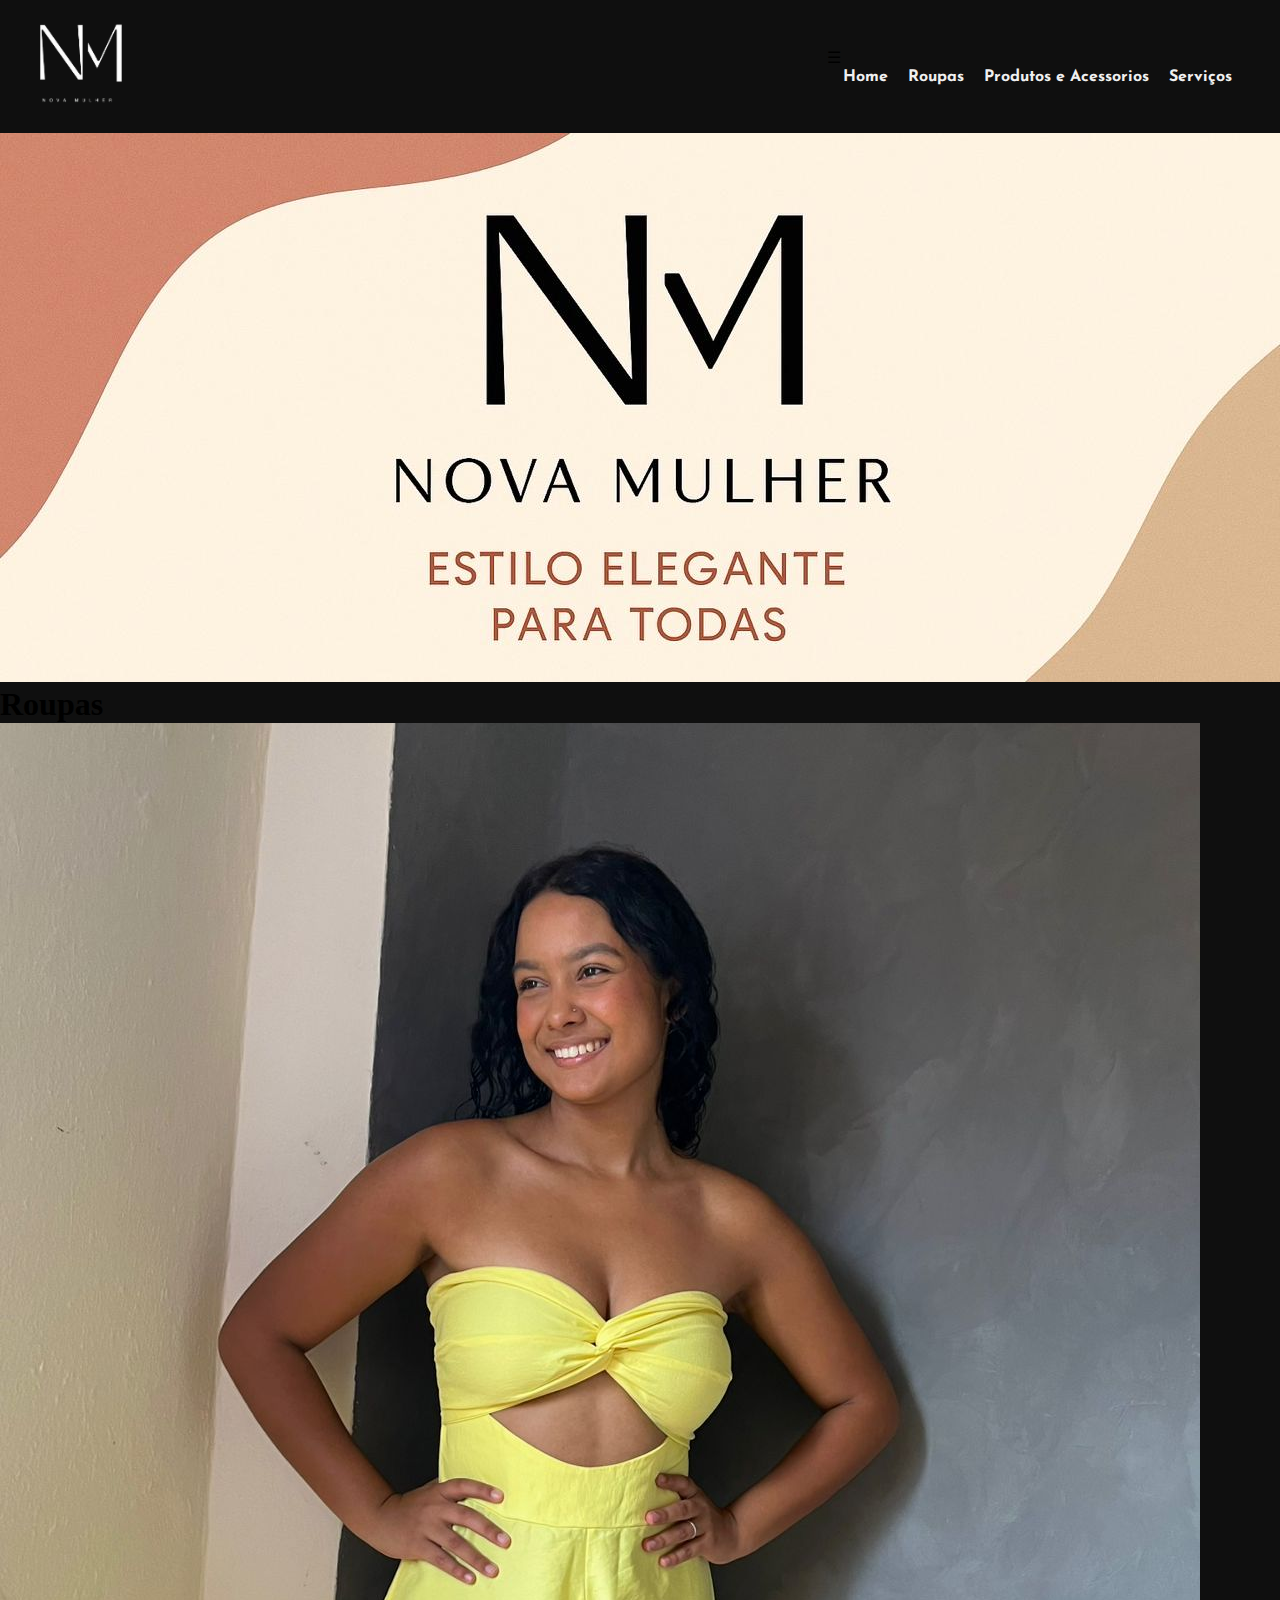
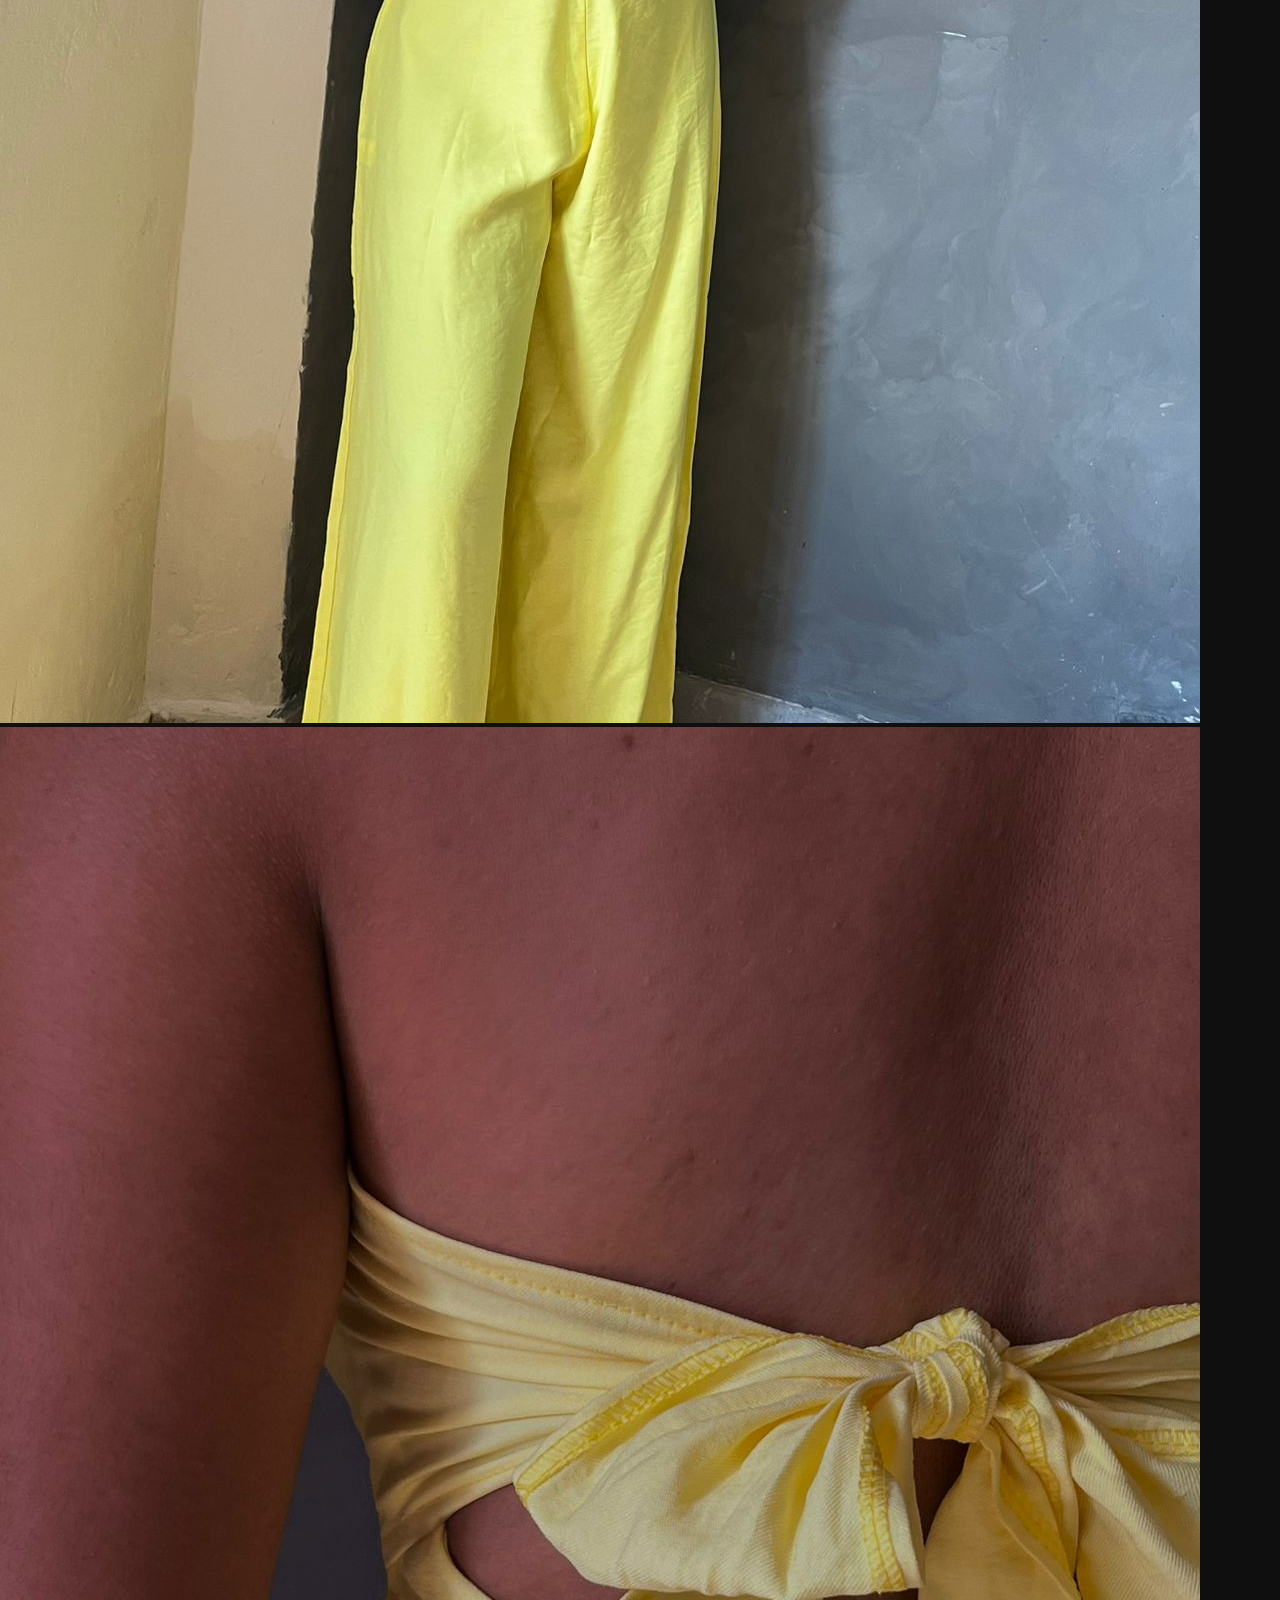
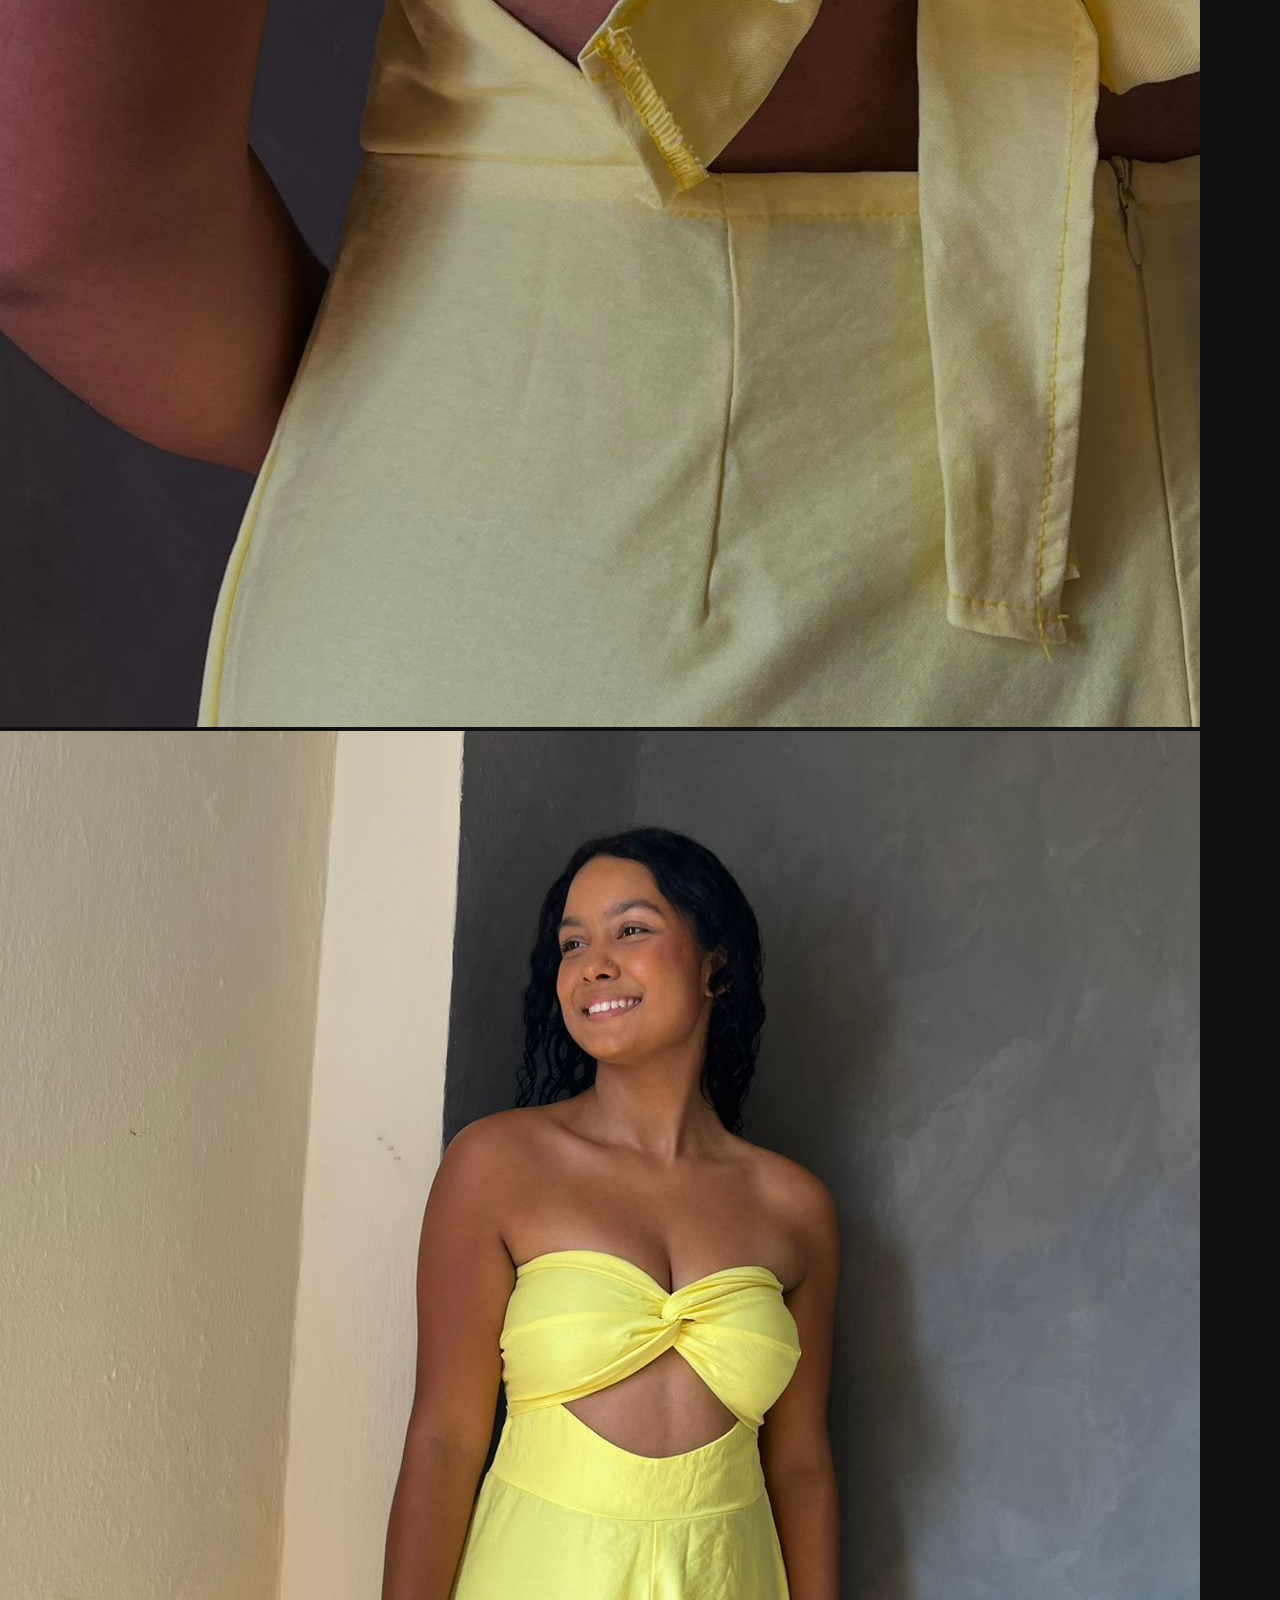
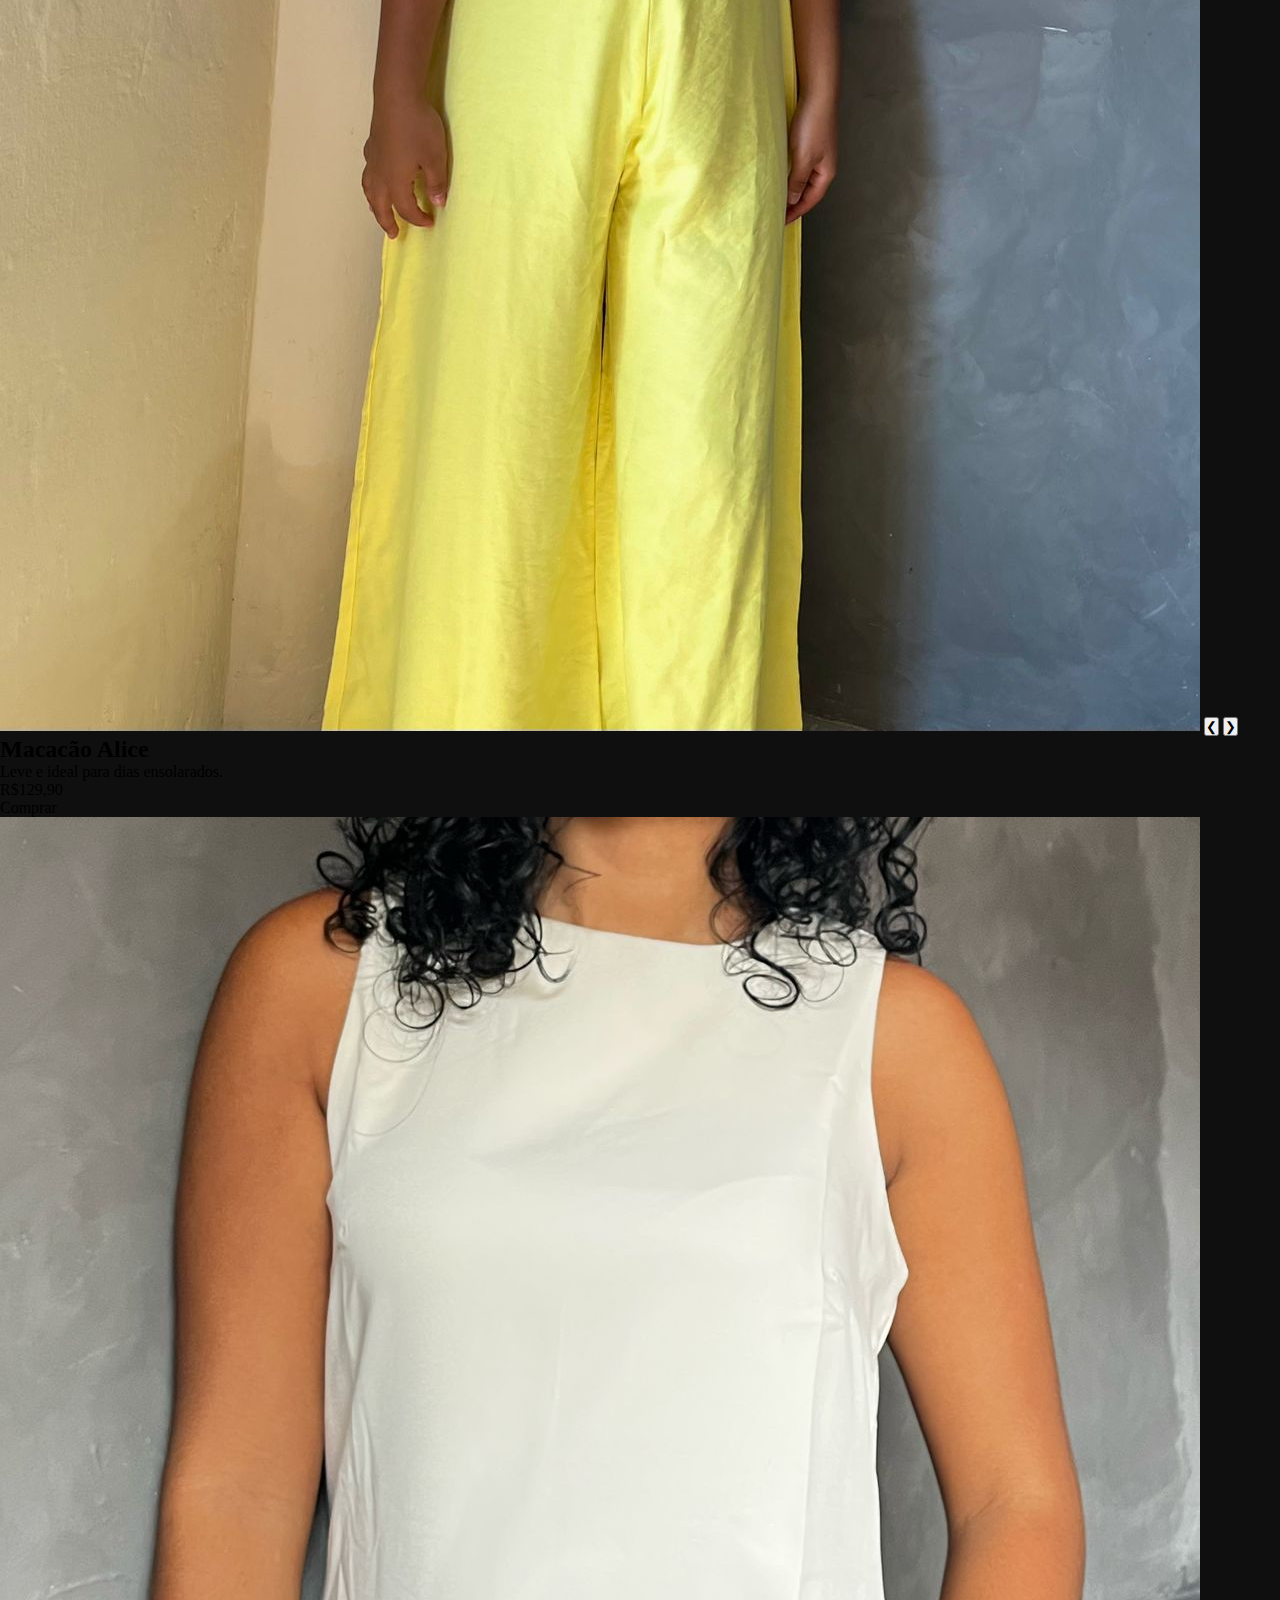
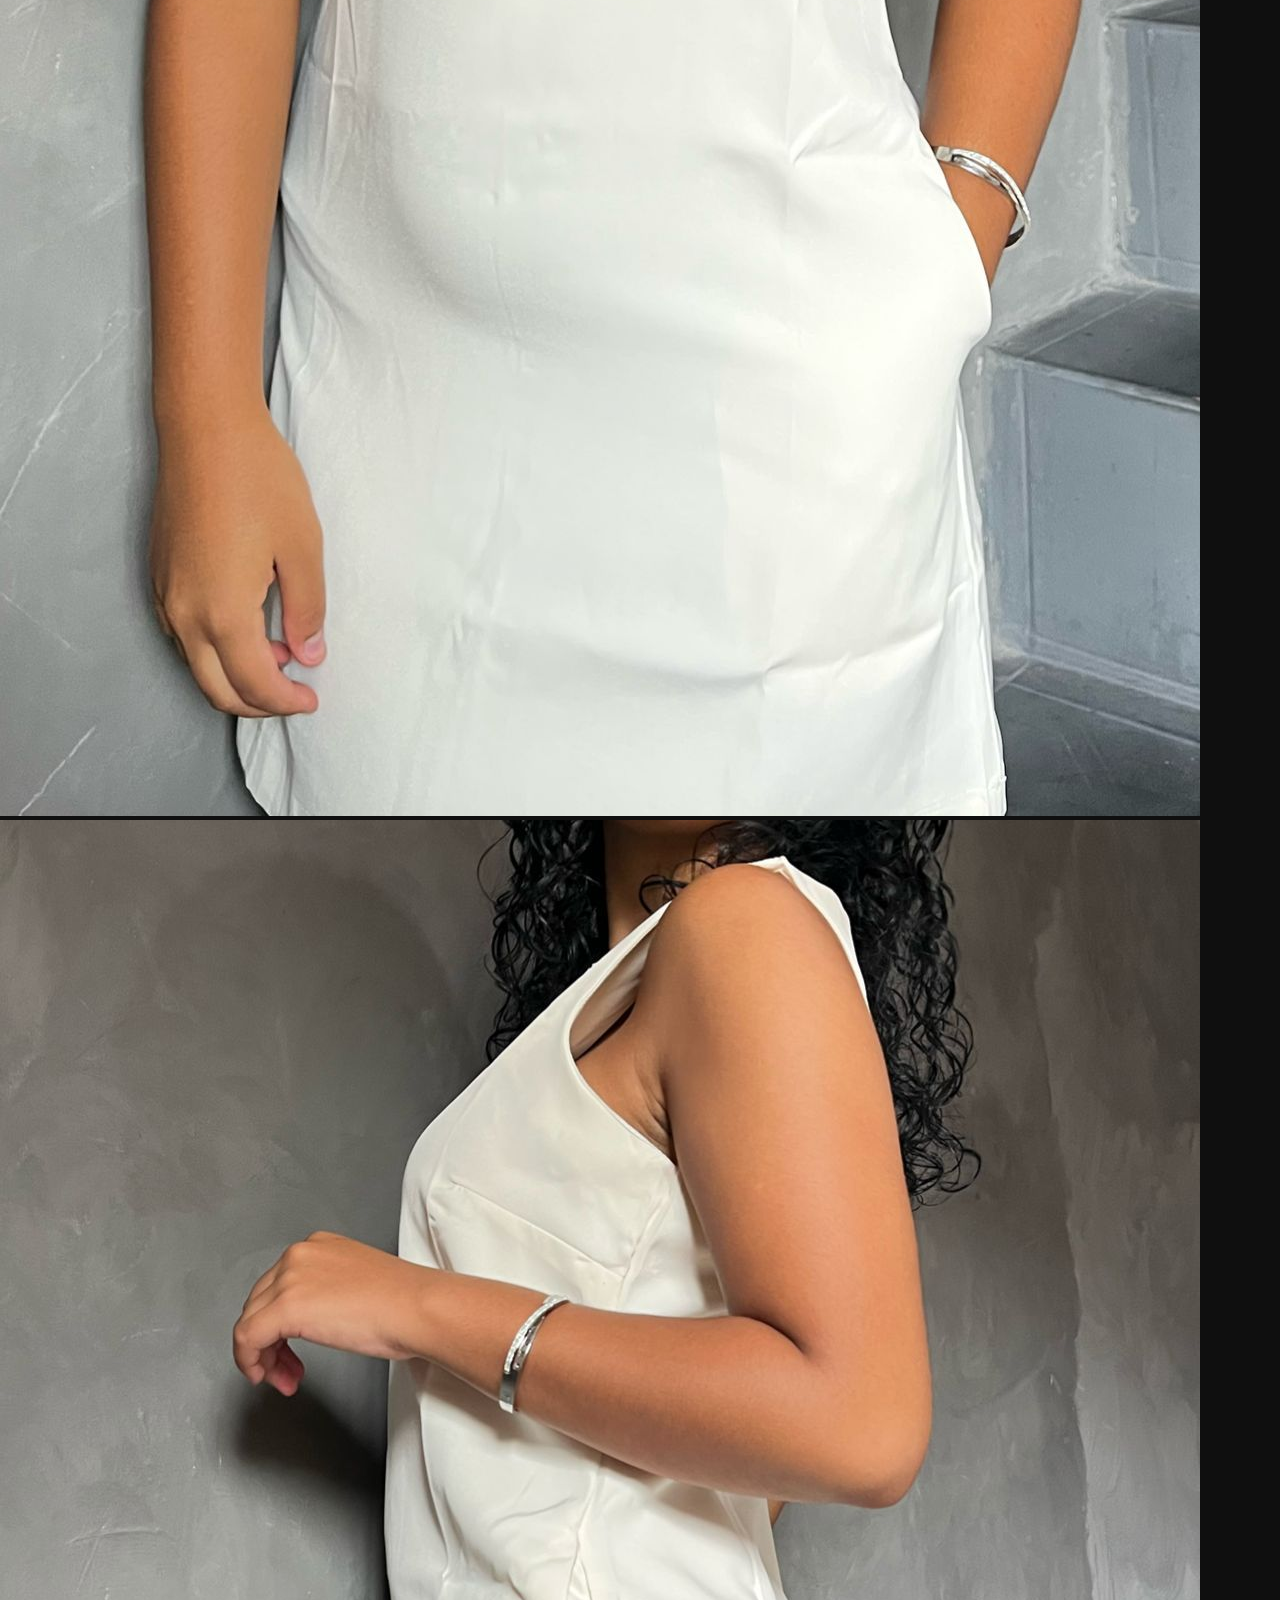
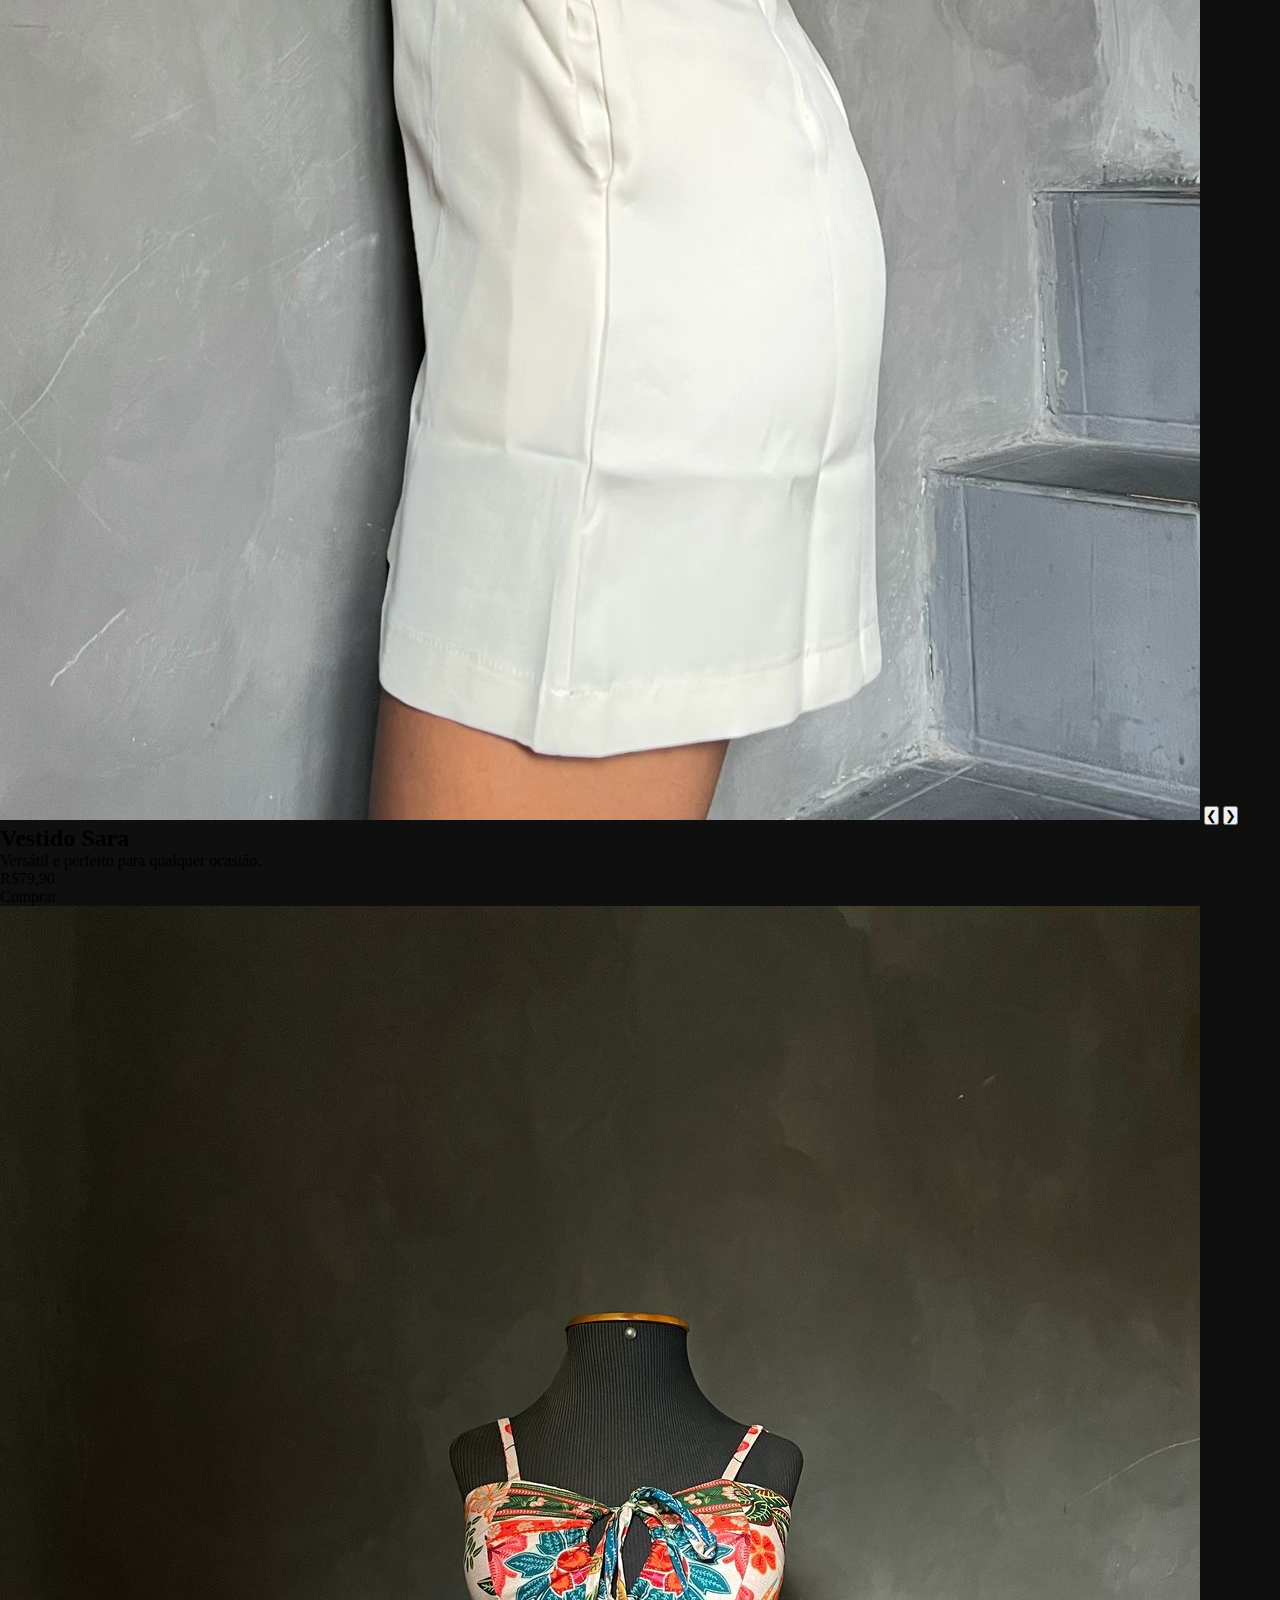
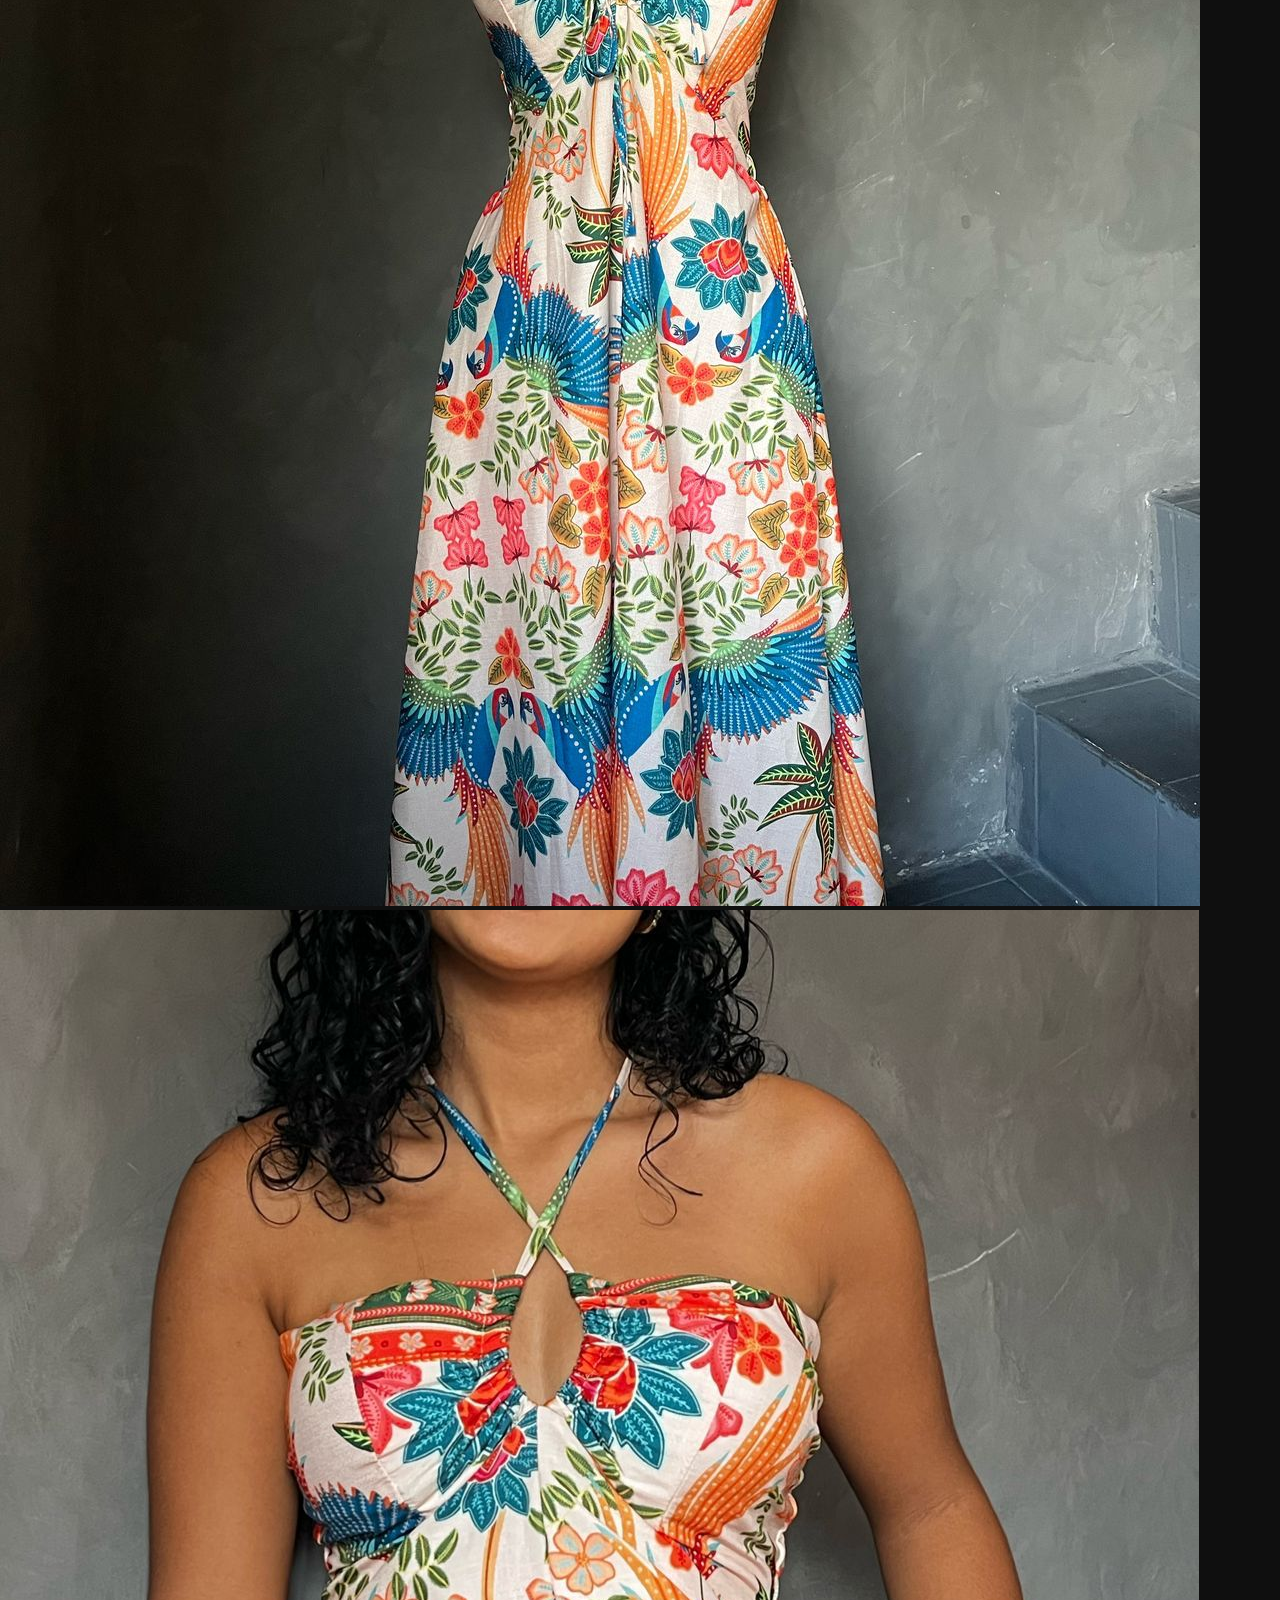
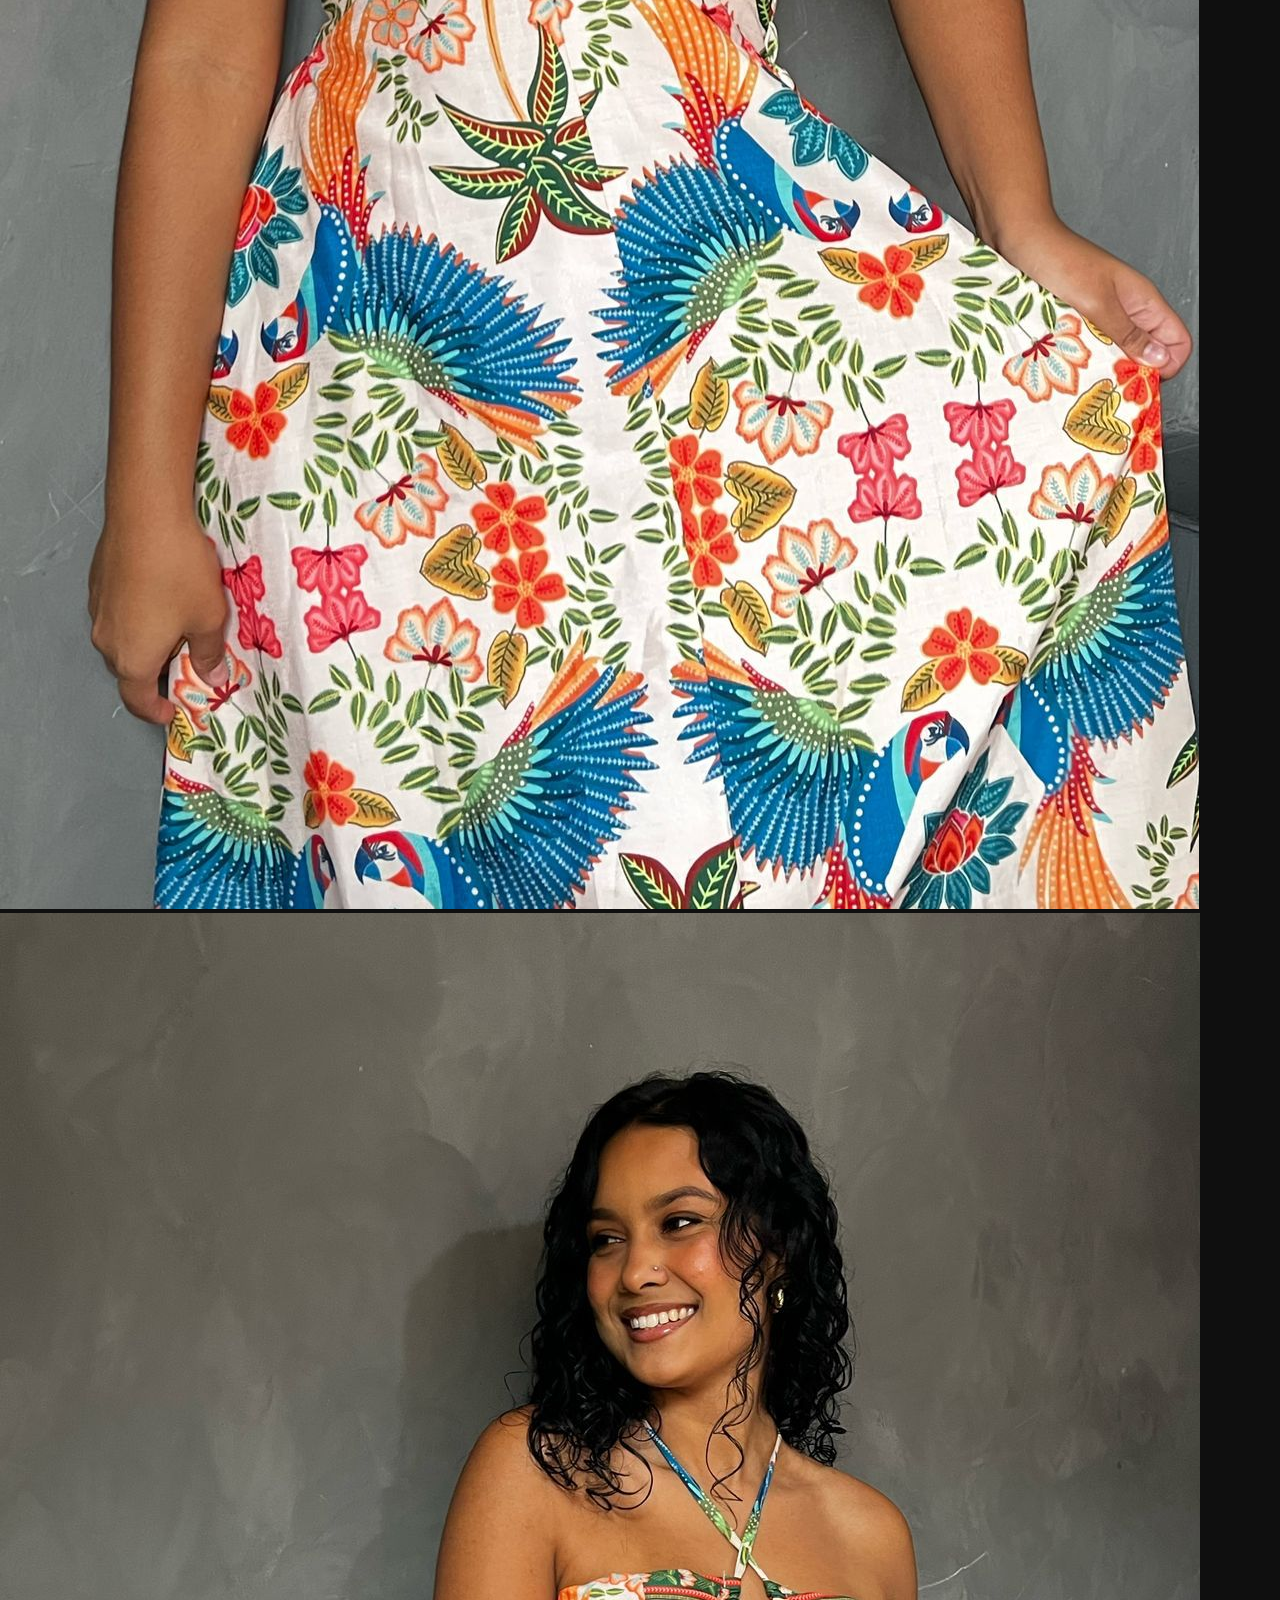
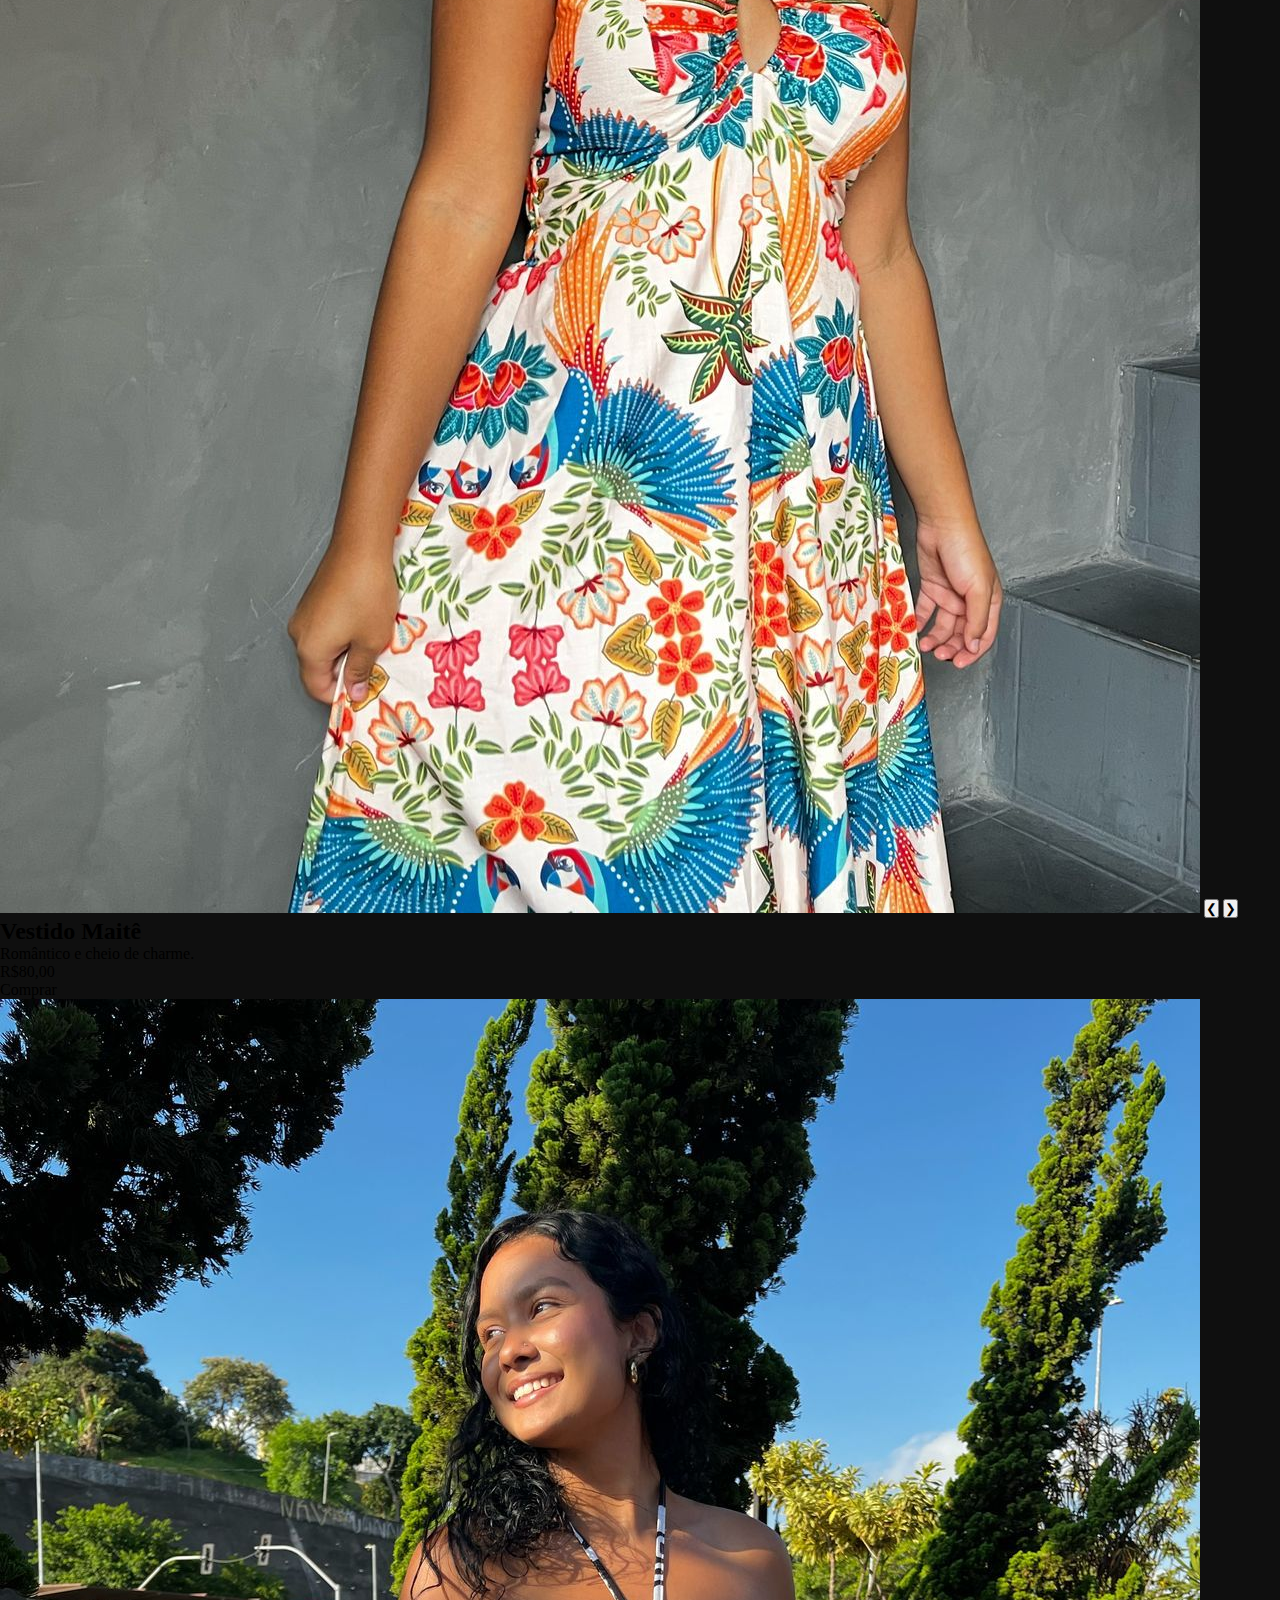
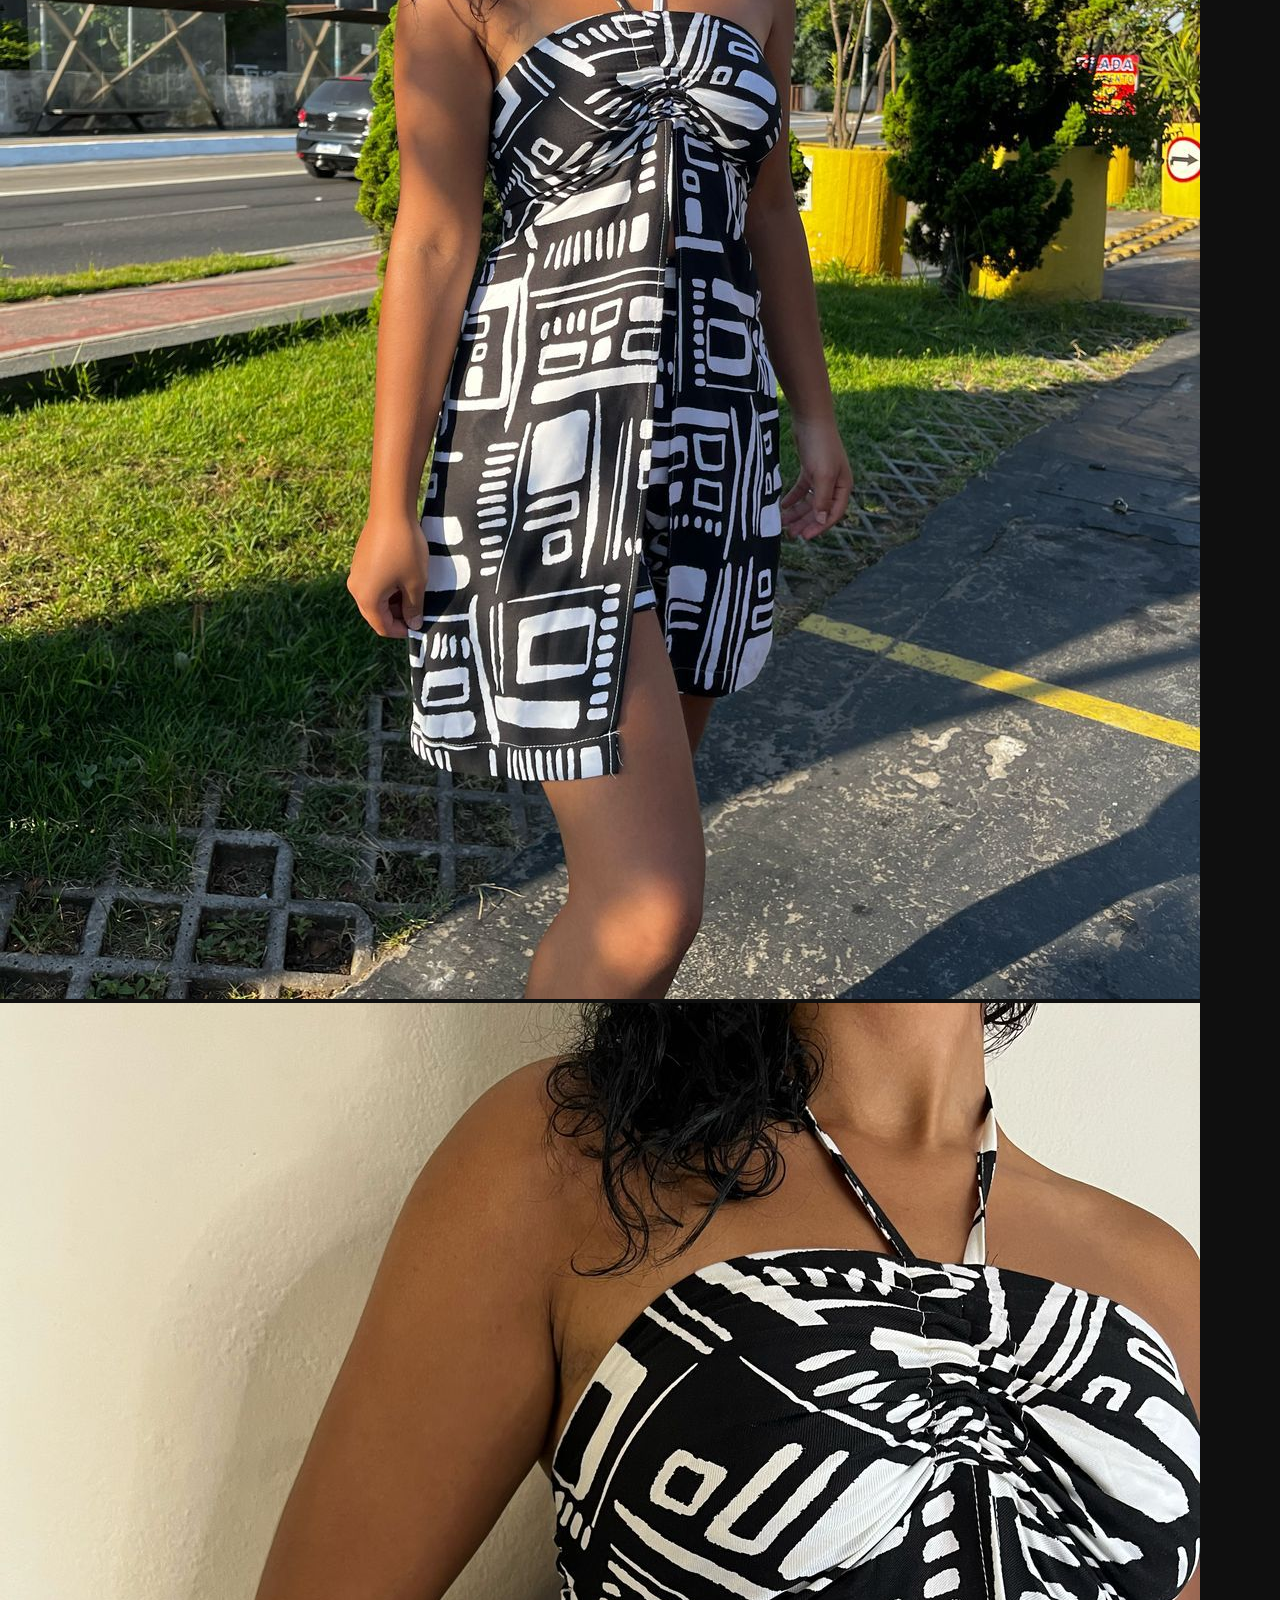
<file: index.html>
<!DOCTYPE html>
<html lang="en">
  <html lang="pt-br">
    <head>
      <meta charset="UTF-8" />
      <meta name="viewport" content="width=device-width, initial-scale=1.0" />
      <!--Google fontes-->
      <link rel="preconnect" href="https://fonts.googleapis.com" />
      <link rel="preconnect" href="https://fonts.gstatic.com" crossorigin />
      <link
        href="https://fonts.googleapis.com/css2?family=Allura&family=Josefin+Sans:ital,wght@0,100..700;1,100..700&family=Tenor+Sans&display=swap"
        rel="stylesheet"
      />
      <link rel="stylesheet" href="css/style.css" />
      <script src="js/script.js" defer></script>
      <title>Nova Mulher</title>
    </head>
    <body>
      <header>
        <div class="menu">
          <div class="hamburger" onclick="toggleMenu()">☰</div>
          <nav id="nav-links">
            <a href="#">Home</a>
            <a href="#containerRoupas">Roupas</a>
            <a href="#containerAcessorios">Produtos e Acessorios</a>
            <a href="#servicos">Serviços</a>
          </nav>
        </div>
      </header>

      <main>
        <div class="propagandaImg">
          <img src="img/cutimg.jpeg" alt="">
        </div>

        <h1>Roupas</h1>

        <div id="containerRoupas">
          <div class="roupa">
            <div class="carrossel">
              <img
                src="img/amarelow (2).jpeg" class="imagemAtiva"/>
              <img src="img/amarelow (3).jpeg" />
              <img src="img/amarelow.jpeg" />
              <button class="anterior">&#10094;</button>
              <button class="proximo">&#10095;</button>
            </div>
            <h2>Macacão Alice</h2>
            <p>Leve e ideal para dias ensolarados.</p>
            <p class="preco">R$129,90</p>
            <a>Comprar</a>
          </div>

          <div class="roupa">
            <div class="carrossel">
              <img
                src="img/01branco.jpeg"
                class="imagemAtiva"
              />
              <img src="img/branco.jpeg" />
              <button class="anterior">&#10094;</button>
              <button class="proximo">&#10095;</button>
            </div>
            <h2>Vestido Sara</h2>
            <p>Versátil e perfeito para qualquer ocasião.</p>
            <p class="preco">R$79,90</p>
            <a>Comprar</a>
          </div>

          <div class="roupa">
            <div class="carrossel">
              <img
                src="img/florido0.jpeg"
                class="imagemAtiva"
              />
              <img src="img/florido.jpeg" />
              <img src="img/florido1.jpeg" />
              <button class="anterior">&#10094;</button>
              <button class="proximo">&#10095;</button>
            </div>
            <h2>Vestido Maitê</h2>
            <p>Romântico e cheio de charme.</p>
            <p class="preco">R$80,00</p>
            <a>Comprar</a>
          </div>

          <div class="roupa">
            <div class="carrossel">
              <img
                src="img/preto e branco (2).jpeg"
                class="imagemAtiva"
              />
              <img src="img/preto e branco.jpeg" />
              <button class="anterior">&#10094;</button>
              <button class="proximo">&#10095;</button>
            </div>
            <h2>Conjunto Vitória</h2>
            <p>Elegante e cheio de personalidade.</p>
            <p class="preco">R$80,00</p>
            <a>Comprar</a>
          </div>

          <div class="roupa">
            <div class="carrossel">
              <img
                src="img/gvermelho.jpeg"
                class="imagemAtiva"
              />
              <img src="img/gvermelho01.jpeg" />
              <img src="img/gvermelho1.jpeg" />
              <button class="anterior">&#10094;</button>
              <button class="proximo">&#10095;</button>
            </div>
            <h2>Vestido Aimê</h2>
            <p>Leve, delicado e com um toque romântico.</p>
            <p class="preco">R$89,90</p>
            <a>Comprar</a>
          </div>

          <div class="roupa">
            <div class="carrossel">
              <img
                src="img/vermelhoL.jpeg"
                class="imagemAtiva"
              />
            </div>
            <h2>Vestido Gabriela</h2>
            <p>Marcante e cheio de atitude.</p>
            <p class="preco">R$70,00</p>
            <a>Comprar</a>
          </div>

          <div class="roupa">
            <div class="carrossel">
              <img
                src="img/marrom BL.jpeg"
                class="imagemAtiva"
              />
            </div>
            <h2>Bata Vera</h2>
            <p>Estilosa e perfeita para dias leves.</p>
            <p class="preco">R$60,00</p>
            <a>Comprar</a>
          </div>

          <div class="roupa">
            <div class="carrossel">
              <img
                src="img/white dress.jpeg"
                class="imagemAtiva"
              />
            </div>
            <h2>Vestido Yumi</h2>
            <p>Sofisticação e elegância</p>
            <p class="preco">R$90,00</p>
            <a>Comprar</a>
          </div>
<!--Acessorioooooooooooooossssss--> 
        <h1>Produtos e Acessorios</h1>
        <div id="containerAcessorios">
          <div class="acessorio">
            <div class="carrossel">
              <img
                src="img/babasoul.jpeg"
                class="imagemAtiva"
              />
              <img src="img/babasoul1.jpeg" />
              <img src="img/babasoul (2).jpeg" />
              <button class="anterior">&#10094;</button>
              <button class="proximo">&#10095;</button>
            </div>
            <h2>Hidratante Babasoul</h2>
            <p>Pele radiante e perfumada o dia todo.</p>
            <p class="preco">R$25,90</p>
            <a>Comprar</a>
          </div>

          <div class="acessorio">
            <div class="carrossel">
              <img
                src="img/blush.jpeg"
                class="imagemAtiva"
              />
            </div>
            <h2>Blush</h2>
            <p>Toque de cor para um visual natural e vibrante.</p>
            <p class="preco">R$18,00</p>
            <a>Comprar</a>
          </div>

          <div class="acessorio">
            <div class="carrossel">
              <img
                src="img/bodyspalsh.jpeg"
                class="imagemAtiva"
              />
            </div>
            <h2>Body Splash</h2>
            <p>Refrescância leve com aroma marcante.</p>
            <p class="preco">R$10,90</p>
            <a>Comprar</a>
          </div>

          <div class="acessorio">
            <div class="carrossel">
              <img
                src="img/esfoliantebmq.jpeg"
                class="imagemAtiva"
              />
            </div>
            <h2>Esfoliante Chocolate com Pimenta</h2>
            <p>Renova a pele com suavidade e frescor..</p>
            <p class="preco">R$20,00</p>
            <a>Comprar</a>
          </div>

          <div class="acessorio">
            <div class="carrossel">
              <img
                src="img/fixador de make.jpeg"
                class="imagemAtiva"
              />
            </div>
            <h2>Fixador</h2>
            <p>Make intacta do início ao fim.</p>
            <p class="preco">R$29,90</p>
            <a>Comprar</a>
          </div>

          <div class="acessorio">
            <div class="carrossel">
              <img
                src="img/hidratante chrm.jpeg"
                class="imagemAtiva"
              />
            </div>
            <h2>Hidratante Corporal</h2>
            <p>Maciez e cuidado em cada aplicação.</p>
            <p class="preco">R$20,00</p>
            <a>Comprar</a>
          </div>

          <div class="acessorio">
            <div class="carrossel">
              <img
                src="img/Iluminador sol que lute.jpeg"
                class="imagemAtiva"
              />
            </div>
            <h2>Iluminador O Sol que lute</h2>
            <p>Brilho elegante que destaca sua beleza natural.</p>
            <p class="preco">R$18,90</p>
            <a>Comprar</a>
          </div>

          <div class="acessorio">
            <div class="carrossel">
              <img
                src="img/mascara de cilios.jpeg"
                class="imagemAtiva"
              />
            </div>
            <h2>Máscara de cílios</h2>
            <p>Olhar intenso com volume e definição.</p>
            <p class="preco">R$16,90</p>
            <a>Comprar</a>
          </div>

          <div class="acessorio">
            <div class="carrossel">
              <img
                src="img/pó trans.jpeg"
                class="imagemAtiva"
              />
            </div>
            <h2>Pó Translúcido</h2>
            <p>Acabamento leve e efeito aveludado.</p>
            <p class="preco">R$24,60</p>
            <a>Comprar</a>
          </div>

          <div class="acessorio">
            <div class="carrossel">
              <img
                src="img/triofacial.jpeg"
                class="imagemAtiva"
              />
            </div>
            <h2>Trio Facial Blush</h2>
            <p>Versatilidade e harmonia em um só toque.</p>
            <p class="preco">R$22,00</p>
            <a>Comprar</a>
          </div>

          <div class="acessorio">
            <div class="carrossel">
              <img
                src="img/florama.jpeg"
                class="imagemAtiva"
              />
              <img src="img/florblue.jpeg" />
              <img src="img/flororange.jpeg" />
              <button class="anterior">&#10094;</button>
              <button class="proximo">&#10095;</button>
            </div>
            <h2>Presilha flor</h2>
            <p>Delicada e charmosa, para completar o look.</p>
            <p class="preco">R$10,90</p>
            <a>Comprar</a>
          </div>
        </div>
      <!--<div class="propagandaImg">
          <img src="img/cut.jpeg" alt="" />
        </div>-->
        <h1>Serviços</h1>
        <div class="containerServicos">
          <div id="servicos">
            <ul>
              <li>Maquiagem</li>
              <li>Cílios</li>
              <li>Sobrancelha</li>
            </ul>
            <a href="">Agende seu horário!</a>
          </div>
        </div>
      </main>
    </body>
  </html>
</html>
</file>
<file: css/style.css>
*{
    padding: 0px;
    margin: 0px;
    box-sizing: border-box;
}

:root{
    --marromEscuro:#916d5f;
    --marromClaro:#DDCEAD;
    --preto: #0f0f0f;
    --rosa:#d17165;

    --tenorSans: "Tenor Sans", sans-serif;
    --allura: "Allura", cursive; 
    --josefins: "Josefin Sans", sans-serif;
}

@font-face {
    font-family:'Tanmon';
    src: url(/fontes/tan-mon-cheri.woff);
}


header{
    background-image: url(/img/Captura_de_tela_2025-05-03_195644-removebg-preview.png);
    background-size: 10rem;
    background-position: top left;
    background-repeat: no-repeat;
    background-color: var(--preto);
    padding: 3rem;
    display: flex;
    justify-content: end;
}

nav a{
    margin-left: 1rem;
    text-decoration: none;
    font-family: var(--josefins);
    font-weight: bolder;
    color: #f0f0f0;
}

body{
    background-color: #0f0f0f;
}

.produtos{
    background-image: url(/img/backgrouddescktopblur.png);
    background-position: center;
    width: 100vw;
    height: 83vh;
    display: flex;
    justify-content: center;
    flex-direction: column;
}

.textoBeauty h1{
    font-family:'Tanmon';
    font-size: 70px;
    color: #DDCEAD;
    padding: 0rem 4rem;
}

.textoBeauty a{
    margin-left: 4rem;
    padding: 1rem;
    border-radius: 3rem;
    background-color: #d17165;

    color: #f0f0f0;
    text-decoration: none;
    font-family: var(--josefins);
    font-weight: bolder;
}

.textoBeauty a:hover{
    background-color: #916d5f;
}

.menu-mobile {
    display: none;
}

.menu-desktop {
    display: flex;
    justify-content: end;
    gap: 1rem;
}


.servicos{
    display: flex;
    background-color: #3b231a;
}

.servicosPng img{
    width: 600px;
    border-radius: 8px;
    box-shadow: 1px 1px 5px rgba(0, 0, 0, 0.651);
}

.servicosPng{
    padding: 3rem;
}

.servicosTxt h1{
    padding: 3rem;
    font-family:'Tanmon';
    color: #DDCEAD;
    font-size: 3rem;
}

.servicosTxt li{
    text-decoration: none;
    font-size: 2rem;
    font-family: var(--tenorSans);
    color: #DDCEAD;
}

.agenda{
    display: flex;
    justify-content: space-around;
    background-color: #0f0f0f;
}

.agendaTxt {
    color: #3b231a;
    padding: 1rem;
    font-family: "Tanmon";
    font-size: 2.5rem;
}

.agendaBtn{
    display: flex;
    align-items:center;
}

.agendaBtn a{
    padding:1rem;
    background-color: #3b231a;
    text-decoration: none;
    font-family: var(--tenorSans);
    font-size: 1.5rem;
    font-weight: bolder;
    color: #DDCEAD;
    border-radius: 2rem;

}


@media (max-width: 768px) {

    header {
        background-image: url(/img/Captura_de_tela_2025-05-03_195644-removebg-preview.png);
        background-size: 7rem;
        background-position: 1rem top;
        background-repeat: no-repeat;
        background-color: var(--preto);
        padding: 2rem 1rem;
        display: flex;
        justify-content: end;
        position: relative;
        z-index: 10;
    }

    .menu-desktop {
        display: none;
    }

    .menu-mobile {
        display: flex;
        flex-direction: column;
        align-items: flex-end;
        width: 100%;
    }

    #hamburguer {
        font-size: 2rem;
        background: none;
        border: none;
        color: #fff;
        cursor: pointer;
        margin-bottom: 1rem;
        z-index: 20;
        position: relative;
    }

    #navMobile {
        display: flex;
        flex-direction: column;
        gap: 1rem;
        max-height: 0;
        overflow: hidden;
        transition: max-height 0.4s ease;
        width: 100%;
        background-color: var(--preto);
        padding-right: 1rem;
    }

    #navMobile.ativo {
        max-height: 400px;
    }

    #navMobile a {
        text-decoration: none;
        color: #f0f0f0;
        font-family: var(--josefins);
        font-weight: bolder;
        padding: 0.5rem 0;
        text-align: right;
    }
}
</file>
